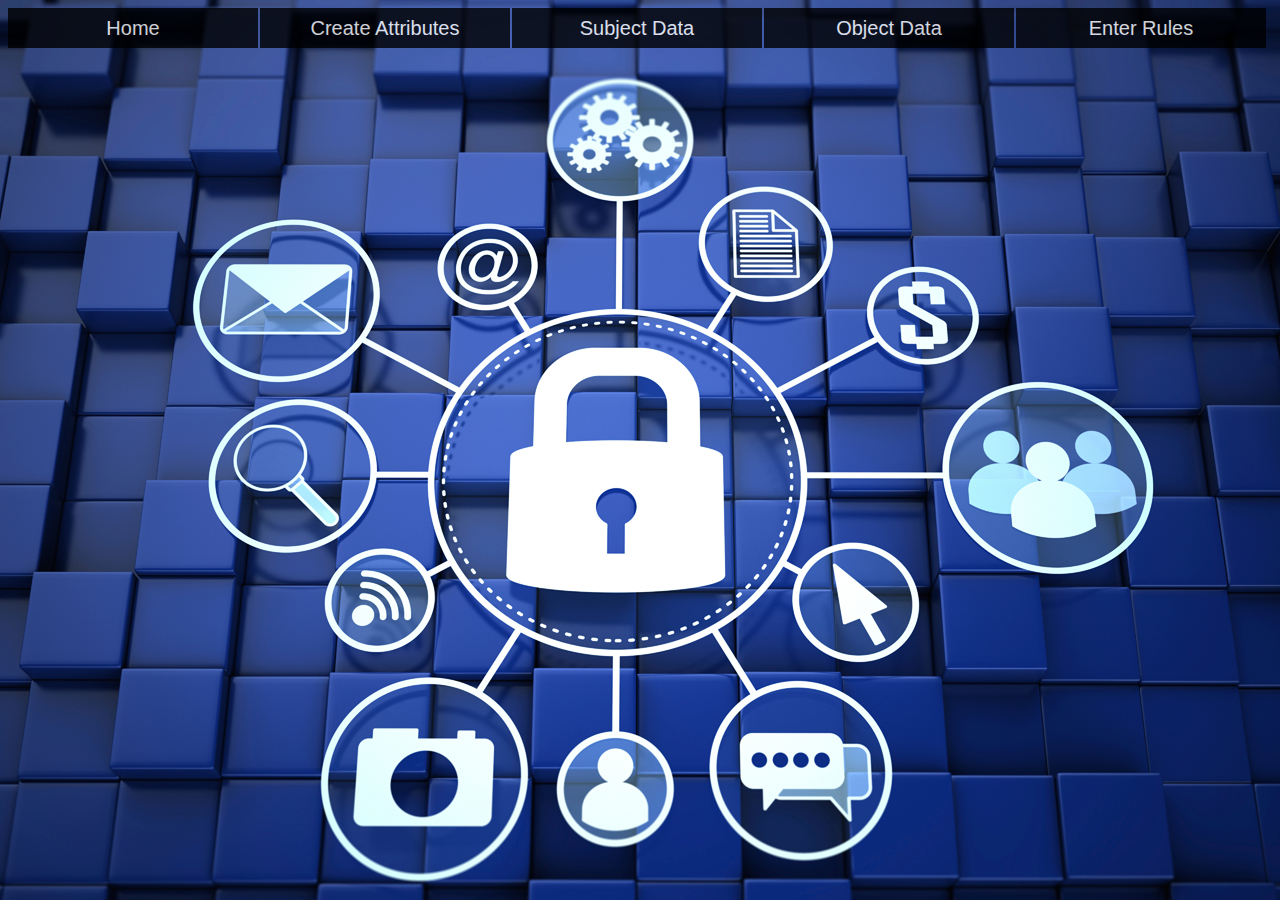
<file: index.html>
<!DOCTYPE html>
<html lang="en">
<link href="style.css" rel = "stylesheet">
<ul>
    <li><a>Home</a></li>
    <li><a>Create Attributes</a>
        <ul>
            <li><a href = "subintattrib.html">Numeric Attributes</a></li>
            <li><a href="charsubattrib.html">String Attributes</a></li>
        </ul>
    </li>

    <li><a>Subject Data</a>
        <ul>
            <li><a href="cr_subject.php">Create Subject Table</a></li>
            <li><a href="en_subdata.php">Enter Subject Data</a></li>
        </ul>
    </li>
    <li><a>Object Data</a>
        <ul>
            <li><a href="cr_object.php">Create Object Table</a></li>
            <li><a href="en_objdata.php">Enter Object Data</a></li>

        </ul>
    </li>


    <li><a href="rules.php">Enter Rules</a></li>
</ul>

<body>

</body>
</html>
</file>
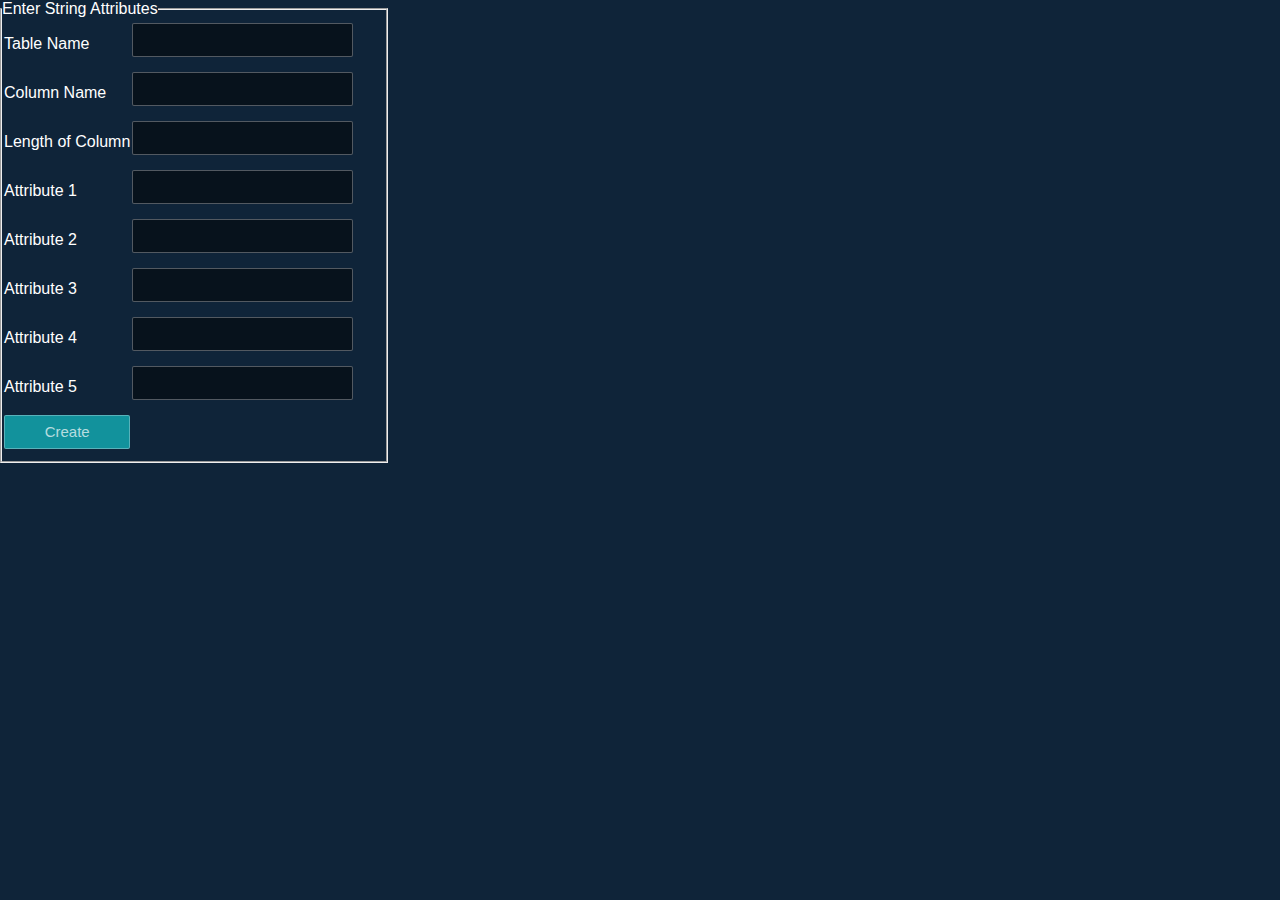
<file: charsubattrib.html>
<!DOCTYPE html>
<html lang="en">
<head>
    <meta charset="UTF-8">
    <title>Enter String Attributes</title>
</head>
<link href="style2.css" rel = "stylesheet">
<body id="body-color">
<div id="Sign-Up">
    <fieldset style="width:30%"><legend>Enter String Attributes</legend>
        <table border="0">
            <form method="POST" action="charsubattrib.php">
                <tr> <td>Table Name</td><td> <input type="text" name="tname" required></td></tr>
                <tr> <td>Column Name </td><td> <input type="text" name="colname" required></td> </tr>
                <tr> <td>Length of Column </td><td> <input type="text" name="colsize" required></td> </tr>
                <tr> <td>Attribute 1</td><td> <input type="text" name="a1" required></td> </tr>
                <tr> <td>Attribute 2</td><td> <input type="text" name="a2" required></td> </tr>
                <tr> <td>Attribute 3 </td><td><input type="text" name="a3" ></td> </tr>
                <tr> <td>Attribute 4</td><td><input type="text" name="a4" ></td> </tr>
                <tr> <td>Attribute 5</td><td><input type="text" name="a5" ></td> </tr>
                <tr> <td><input id="button" type="submit" name="submit" value="Create"></td> </tr> </form> </table> </fieldset> </div>

</body>
</html>
</file>
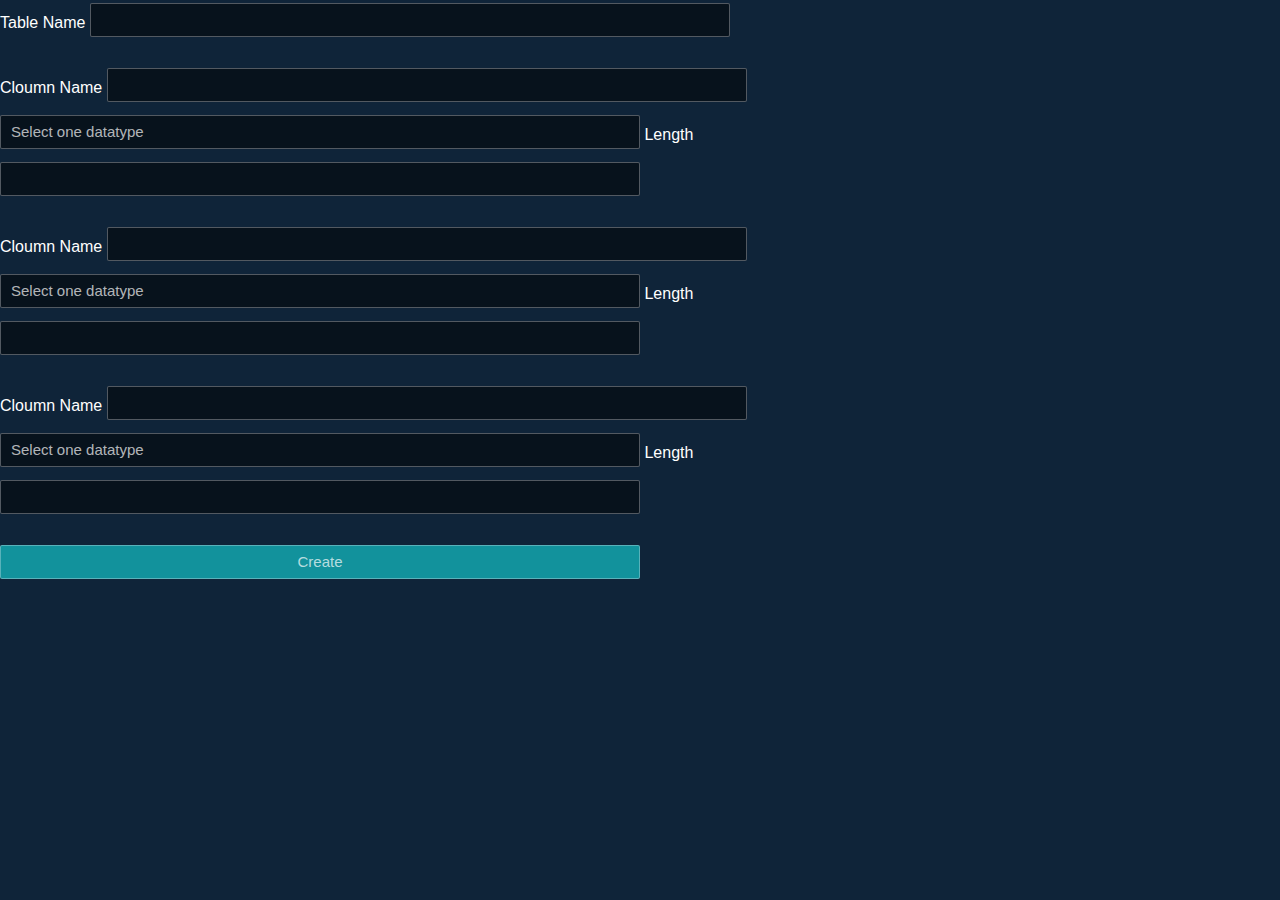
<file: cr_obj.html>
<!DOCTYPE html>
<html lang="en">
<link href="style1.css" rel = "stylesheet">
<form method="POST" action="cr_obj.php">
    <tr> <td>Table Name</td><td> <input type="text" name="tname" required></td><br><br>
    <tr> <td>Cloumn Name</td><td> <input type="text" name="cname1" required></td>
        <td><select name = "type1" >
            <option>Select one datatype</option>
            <option VALUE="INT">INT</option>
            <option VALUE="VARCHAR">VARCHAR</option>
        </select>
        </td>
        <td>Length</td><td> <input type="text" name="l1" required></td>
    </tr>
    <br><br>
    <tr> <td>Cloumn Name</td><td> <input type="text" name="cname2" required></td>
        <td><select name="type2">
            <option>Select one datatype</option>
            <option VALUE="INT">INT</option>
            <option VALUE="VARCHAR">VARCHAR</option>
        </select>
        </td>
        <td>Length</td><td> <input type="text" name="l2" required></td>
    </tr>
    <br><br>
    <tr> <td>Cloumn Name</td><td> <input type="text" name="cname3" required></td>
        <td><select name="type3">
            <option>Select one datatype</option>
            <option VALUE="INT">INT</option>
            <option VALUE="VARCHAR">VARCHAR</option>
        </select>
        </td>
        <td>Length</td><td> <input type="text" name="l3" required></td>
    </tr>
    <br><br>
    <tr> <td><input id="button" type="submit" name="submit" value="Create"></td> </tr>
</form>




</html>
</file>
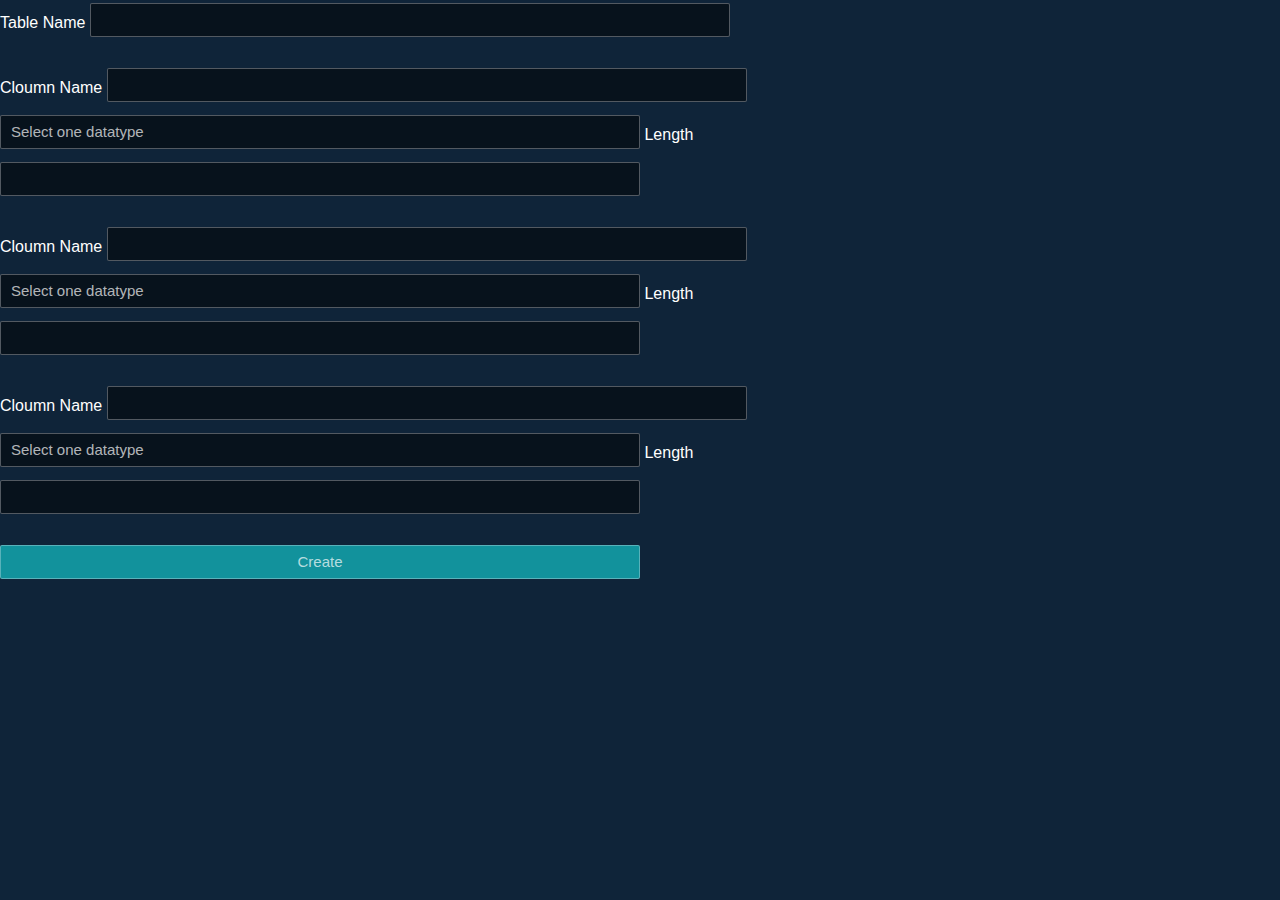
<file: cr_sub.html>
<!DOCTYPE html>
<html lang="en">
<link href="style1.css" rel = "stylesheet">
<form method="POST" action="cr_sub.php">
    <tr> <td>Table Name</td><td> <input type="text" name="tname" required></td><br><br>
<tr> <td>Cloumn Name</td><td> <input type="text" name="cname1" required></td>
    <td><select name = "type1" >
        <option>Select one datatype</option>
        <option VALUE="INT">INT</option>
        <option VALUE="VARCHAR">VARCHAR</option>
    </select>
    </td>
    <td>Length</td><td> <input type="text" name="l1" required></td>
</tr>
<br><br>
<tr> <td>Cloumn Name</td><td> <input type="text" name="cname2" required></td>
    <td><select name="type2">
        <option>Select one datatype</option>
        <option VALUE="INT">INT</option>
        <option VALUE="VARCHAR">VARCHAR</option>
    </select>
    </td>
    <td>Length</td><td> <input type="text" name="l2" required></td>
</tr>
<br><br>
<tr> <td>Cloumn Name</td><td> <input type="text" name="cname3" required></td>
    <td><select name="type3">
        <option>Select one datatype</option>
        <option VALUE="INT">INT</option>
        <option VALUE="VARCHAR">VARCHAR</option>
    </select>
    </td>
    <td>Length</td><td> <input type="text" name="l3" required></td>
</tr>
<br><br>
<tr> <td><input id="button" type="submit" name="submit" value="Create"></td> </tr>
</form>




</html>
</file>
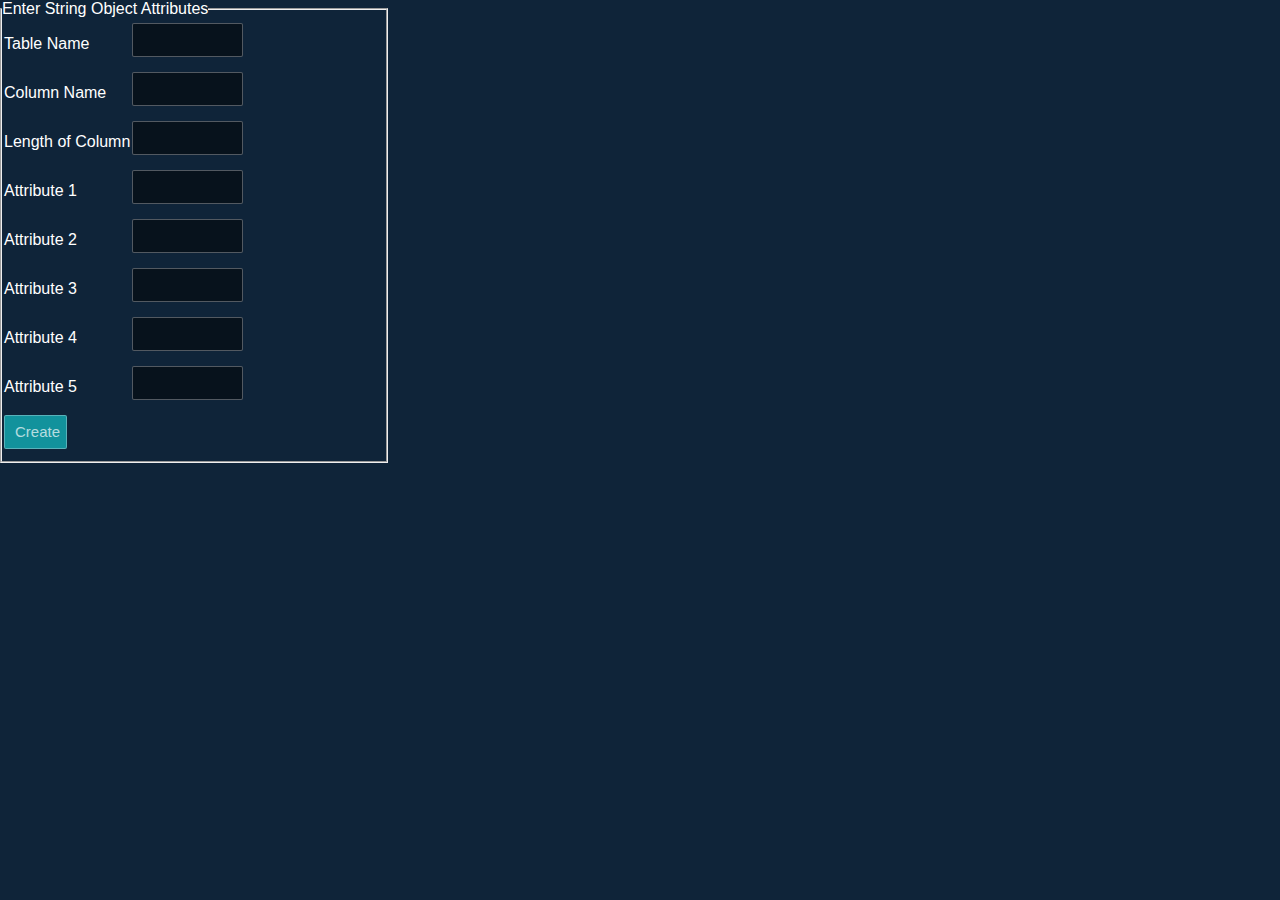
<file: objcharattrib.html>
<!DOCTYPE html>
<html lang="en">
<head>
    <meta charset="UTF-8">
    <title>Enter String Subject Attributes</title>
</head>
<link href="style1.css" rel = "stylesheet">
<body id="body-color">
<div id="Sign-Up">
    <fieldset style="width:30%"><legend>Enter String Object Attributes</legend>
        <table border="0">
            <form method="POST" action="charsubattrib.php">
                <tr> <td>Table Name</td><td> <input type="text" name="tname" required></td></tr>
                <tr> <td>Column Name </td><td> <input type="text" name="colname" required></td> </tr>
                <tr> <td>Length of Column </td><td> <input type="text" name="colsize" required></td> </tr>
                <tr> <td>Attribute 1</td><td> <input type="text" name="a1" required></td> </tr>
                <tr> <td>Attribute 2</td><td> <input type="text" name="a2" required></td> </tr>
                <tr> <td>Attribute 3 </td><td><input type="text" name="a3" ></td> </tr>
                <tr> <td>Attribute 4</td><td><input type="text" name="a4" ></td> </tr>
                <tr> <td>Attribute 5</td><td><input type="text" name="a5" ></td> </tr>
                <tr> <td><input id="button" type="submit" name="submit" value="Create"></td> </tr> </form> </table> </fieldset> </div>

</body>
</html>
</file>
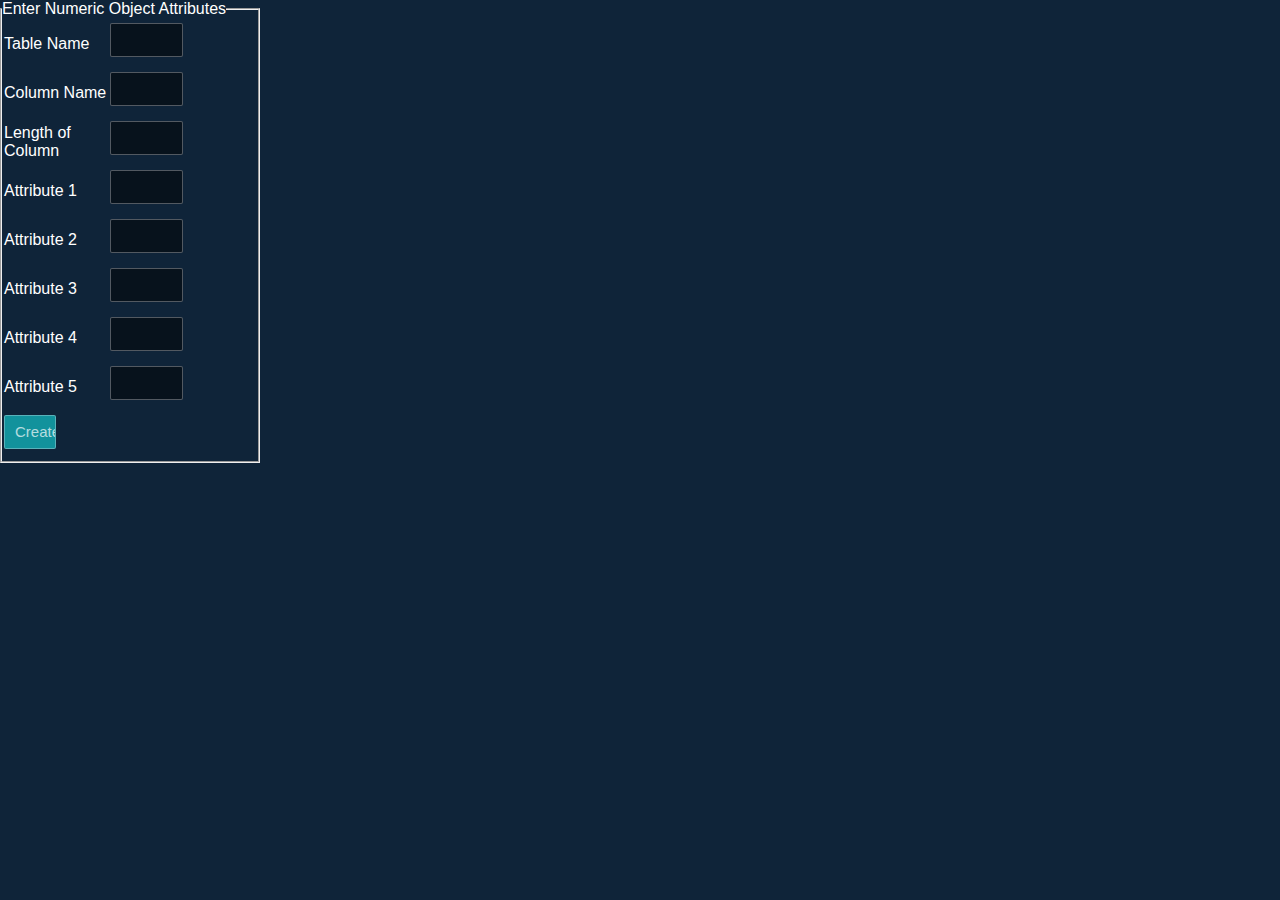
<file: objintattrib.html>
<!DOCTYPE html>
<html lang="en">
<head>
    <meta charset="UTF-8">
    <title> Numeric Object Attributes</title>
</head>
<style>
    input{
        width: 50%;
    }
</style>
<link href="style1.css" rel = "stylesheet">
<body id="body-color">
<div id="Sign-Up">
    <fieldset style="width:20%"><legend>Enter Numeric Object Attributes</legend>
        <table border="0">
            <form method="POST" action="subintattrib.php">
                <tr> <td>Table Name</td><td> <input type="text" name="tname" required></td></tr>
                <tr> <td>Column Name </td><td> <input type="text" name="colname" required></td> </tr>
                <tr> <td>Length of Column </td><td> <input type="text" name="colsize" required></td> </tr>
                <tr> <td>Attribute 1</td><td> <input type="text" name="a1" required></td> </tr>
                <tr> <td>Attribute 2</td><td> <input type="text" name="a2" required></td> </tr>
                <tr> <td>Attribute 3 </td><td><input type="text" name="a3" ></td> </tr>
                <tr> <td>Attribute 4</td><td><input type="text" name="a4" ></td> </tr>
                <tr> <td>Attribute 5</td><td><input type="text" name="a5" ></td> </tr>
                <tr> <td><input id="button" type="submit" name="submit" value="Create"></td> </tr> </form> </table> </fieldset> </div>

</body>
</html>
</file>
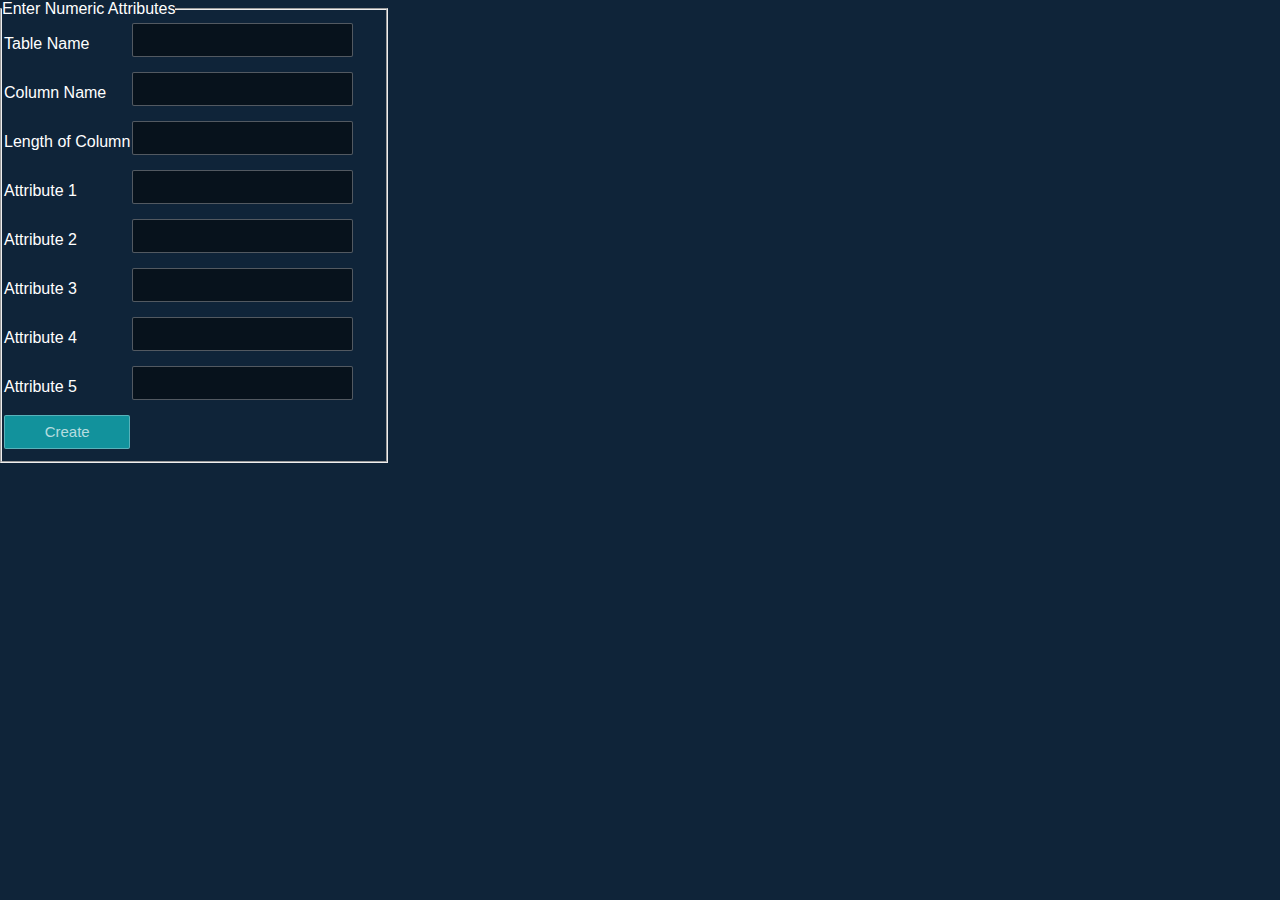
<file: subintattrib.html>
<!DOCTYPE html>
<html lang="en">
<head>
    <meta charset="UTF-8">
    <title>Enter Numeric Attributes</title>
</head>
<link href="style2.css" rel = "stylesheet">
<body id="body-color">
<div id="Sign-Up">
<fieldset style="width:30%"><legend>Enter Numeric Attributes</legend>
    <table border="0">
        <form method="POST" action="subintattrib.php">
            <tr> <td>Table Name</td><td> <input type="text" name="tname" required></td></tr>
            <tr> <td>Column Name </td><td> <input type="text" name="colname" required></td> </tr>
            <tr> <td>Length of Column </td><td> <input type="text" name="colsize" required></td> </tr>
            <tr> <td>Attribute 1</td><td> <input type="text" name="a1" required></td> </tr>
            <tr> <td>Attribute 2</td><td> <input type="text" name="a2" required></td> </tr>
            <tr> <td>Attribute 3 </td><td><input type="text" name="a3" ></td> </tr>
            <tr> <td>Attribute 4</td><td><input type="text" name="a4" ></td> </tr>
            <tr> <td>Attribute 5</td><td><input type="text" name="a5" ></td> </tr>
            <tr> <td><input id="button" type="submit" name="submit" value="Create"></td> </tr> </form> </table> </fieldset> </div>

</body>
</html>
</file>
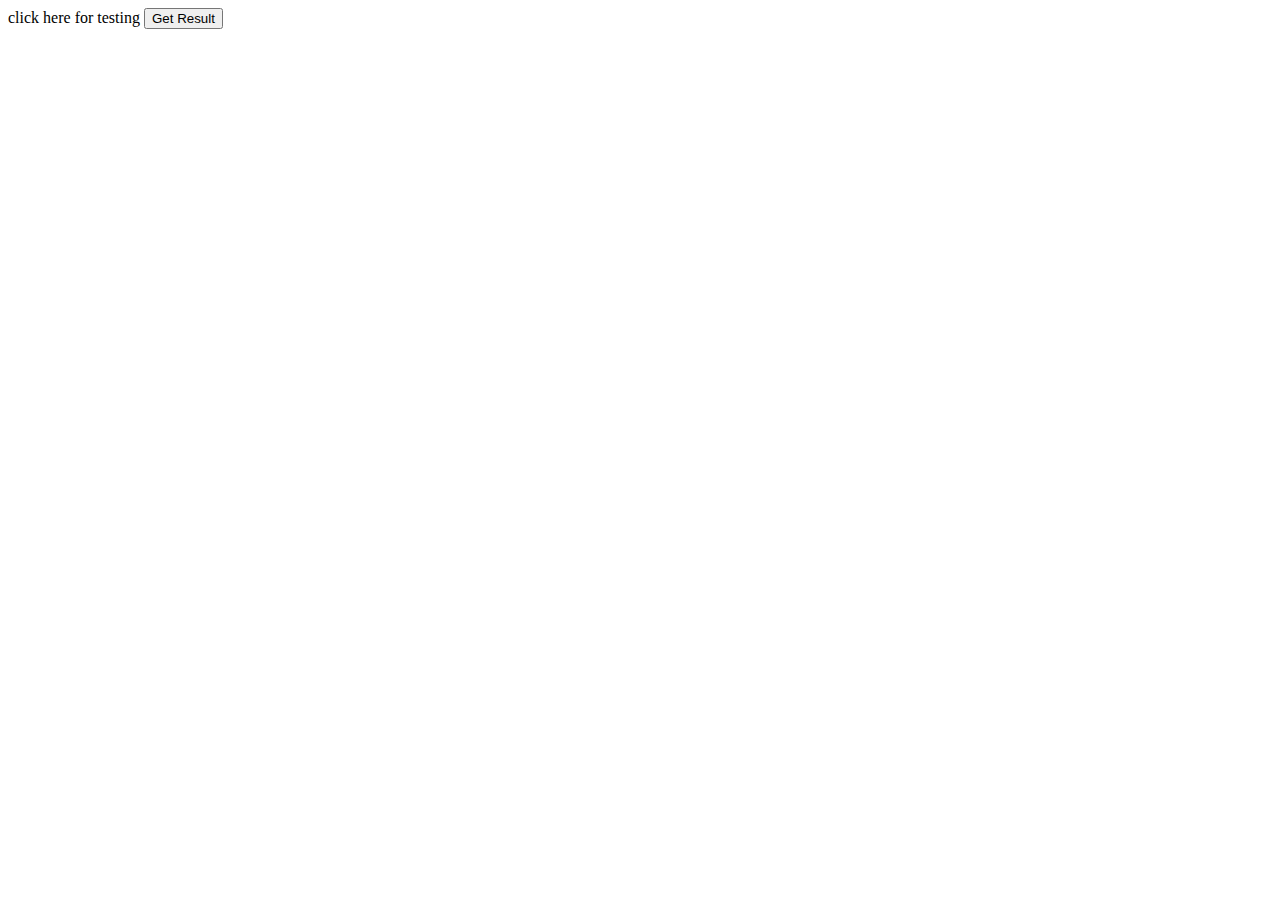
<file: test11.html>
<html>
<head>
    <title>Testing Options</title>
	
</head>
<script src = "jquery.min.js"></script>




    
	 <tr> <td>click here for testing</td> </tr> 
    <button   onclick="getVal();">Get Result</button>
	<div id = "output"></div>


<script>
    function getVal() {

        $.ajax({
                type:"POST",
                url: "api_decision.php",
                data : {
                    sub_id : 1,
					obj_id : 1,
					operation : "read"
                },
                success:function (data) {
                    
                    alert("success");
					//location.href = "hello.html";
					$("#output").html(data);
                    //console.log(data);

                },


            }
        )

    };

</script>
</html>
</file>
<file: style.css>
body{
    background: url('internet-security.jpg') no-repeat;
    background-size: cover;
    font-family: Arial;
    color: white;

}
ul{
    margin: 0px;
    padding: 0px;
    list-style: none;
}
ul li{
    float: left;
    width: 250px;
    height: 40px;
    background-color: black;
    opacity: .8;
    line-height: 40px;
    text-align: center;
    font-size: 20px;
    margin-right: 2px;
}
ul li a{
    text-decoration: none;
    color: white;
    display: block;
}
ul li a:hover{
    background-color: green;

}
ul li ul li{
    display: none;
}
ul li:hover ul li{
    display: block;
}
</file>
<file: style2.css>
*{
    margin:0;
    padding:0;
}

h1 {
    font-size: 2em;
    font-family: "Core Sans N W01 35 Light";
    font-weight: normal;
    margin: .67em 0;
    display: block;
}

#registered {
    margin-top: 50px;
}

#registered img {
    margin-bottom: 0px;
    width: 100px;
    height: 100px;
}

#registered span {
    clear: both;
    display: block;
}

img {
    margin-bottom: 20px;
}

.avatar {
    margin: 10px 0 20px 0;
}

.module{
    position:relative;
    top:10%;
    height:65%;
    width:450px;
    margin-left:auto;
    margin-right:auto;
}

.user {
    color: #66d8fc;
    font-weight: bold;
}

.userlist {
    float:left;
    padding: 30px;
}

.userlist span {
    color: #0590fc;
}

.welcome{
    position:relative;
    top:30%;
    height:65%;
    width:900px;
    margin-left:auto;
    margin-right:auto;
    margin-top: 50px;
}

::-moz-selection {
    background: #19547c;
}
::selection {
    background: #19547c;
}
input::-moz-selection {
    background: #037db6;
}
input::selection {
    background: #037db6;
}

body{
    color: #fff;
    background-color:#f0f0f0;
    font-family:helvetica;
    background:url('http://clevertechie.com/img/bnet-bg.jpg') #0f2439 no-repeat center top;
}

.body-content{
    position:relative;
    top:20px;
    height:700px;
    width:800px;
    margin-left:auto;
    margin-right:auto;
    background: transparent;
}

select,
textarea,
input[type="text"],
input[type="password"],
input[type="email"],
input[type="submit"]

{
    margin: 0 auto;
    height:30px;
    width:100%;;
    display: inline-block;
    vertical-align: middle;
    height: 34px;
    padding: 0 10px;
    margin-top: 3px;
    margin-bottom: 10px;
    font-size: 15px;
    line-height: 20px;
    border: 1px solid rgba(255, 255, 255, 0.3);
    background-color: rgba(0, 0, 0, 0.5);
    color: rgba(255, 255, 255, 0.7);
    -moz-box-sizing: border-box;
    box-sizing: border-box;
    border-radius: 2px;
}
input[type="submit"]
{
    margin: 0 auto;
    height:30px;
    width:100%;;
    display: inline-block;
    vertical-align: middle;
    height: 34px;
    padding: 0 10px;
    margin-top: 3px;
    margin-bottom: 10px;
    font-size: 15px;
    line-height: 20px;
    border: 1px solid rgba(255, 255, 255, 0.3);
    background-color: rgba(21, 255, 255, 0.5);
    color: rgba(255, 255, 255, 0.7);
    -moz-box-sizing: border-box;
    box-sizing: border-box;
    border-radius: 2px;
}


select,
textarea,
input[type="text"],
input[type="password"],
input[type="email"] {
    -webkit-appearance: none;
    -moz-appearance: none;
    -ms-appearance: none;
    appearance: none;
    -webkit-transition: background-position 0.2s, background-color 0.2s, border-color 0.2s, box-shadow 0.2s;
    transition: background-position 0.2s, background-color 0.2s, border-color 0.2s, box-shadow 0.2s;
}
select:hover,
textarea:hover,
input[type="text"]:hover,
input[type="password"]:hover,
input[type="email"]:hover {
    border-color: rgba(255, 255, 255, 0.5);
    background-color: rgba(0, 0, 0, 0.5);
    color: rgba(255, 255, 255, 0.7);
}
select:focus,
textarea:focus,
input[type="text"]:focus,
input[type="password"]:focus,
input[type="email"]:focus {
    border: 2px solid;
    border-color: #1e5f99;
    background-color: rgba(0, 0, 0, 0.5);
    color: #ffffff;
}
.btn {
    text-overflow: ellipsis;
    white-space: nowrap;
    overflow: hidden;
    margin: 3px 0;
    padding: 6px 20px;
    font-size: 15px;
    line-height: 20px;
    height: 34px;
    background-color: rgba(0, 0, 0, 0.15);
    color: #00aeff;
    border: 1px solid rgba(255, 255, 255, 0.15);
    box-shadow: 0 0 rgba(0, 0, 0, 0);
    border-radius: 2px;
    -webkit-transition: background-color 0.2s, box-shadow 0.2s, background-color 0.2s, border-color 0.2s, color 0.2s;
    transition: background-color 0.2s, box-shadow 0.2s, background-color 0.2s, border-color 0.2s, color 0.2s;
}
.btn.active,
.btn:active {
    padding: 7px 19px 5px 21px;
}
.btn.disabled:active,
.btn[disabled]:active,
.btn.disabled.active,
.btn[disabled].active {
    padding: 6px 20px !important;
}
.btn:hover,
.btn:focus {
    background-color: rgba(0, 0, 0, 0.25);
    color: #ffffff;
    border-color: rgba(255, 255, 255, 0.3);
    box-shadow: 0 0 rgba(0, 0, 0, 0);
}
.btn:active,
.btn.active {
    background-color: rgba(0, 0, 0, 0.15);
    color: rgba(255, 255, 255, 0.8);
    border-color: rgba(255, 255, 255, 0.07);
    box-shadow: inset 1.5px 1.5px 3px rgba(0, 0, 0, 0.5);
}
.btn-primary {
    background-color: #098cc8;
    color: #ffffff;
    border: 1px solid transparent;
    box-shadow: 0 0 rgba(0, 0, 0, 0);
    border-radius: 2px;
    -webkit-transition: background-color 0.2s, box-shadow 0.2s, background-color 0.2s, border-color 0.2s, color 0.2s;
    transition: background-color 0.2s, box-shadow 0.2s, background-color 0.2s, border-color 0.2s, color 0.2s;
    background-image: -webkit-linear-gradient(top, #0f9ada, #0076ad);
    background-image: linear-gradient(to bottom, #0f9ada, #0076ad);
    border: 0;
    box-shadow: 0 1px 1px rgba(0, 0, 0, 0.3), 0 0 0 1px rgba(255, 255, 255, 0.15) inset;
}
.btn-primary:hover,
.btn-primary:focus {
    background-color: #21b0f1;
    color: #ffffff;
    border-color: transparent;
    box-shadow: 0 0 rgba(0, 0, 0, 0);
}
.btn-primary:active,
.btn-primary.active {
    background-color: #006899;
    color: rgba(255, 255, 255, 0.7);
    border-color: transparent;
    box-shadow: inset 1.5px 1.5px 3px rgba(0, 0, 0, 0.5);
}
.btn-primary:hover,
.btn-primary:focus {
    background-image: -webkit-linear-gradient(top, #37c0ff, #0097dd);
    background-image: linear-gradient(to bottom, #37c0ff, #0097dd);
}
.btn-primary:active,
.btn-primary.active {
    background-image: -webkit-linear-gradient(top, #006ea1, #00608d);
    background-image: linear-gradient(to bottom, #006ea1, #00608d);
    box-shadow: 1px 1px 2px rgba(0, 0, 0, 0.6) inset, 0 0 0 1px rgba(255, 255, 255, 0.07) inset;
}
.btn-block {
    display: block;
    width: 100%;
    padding-left: 0;
    padding-right: 0;
}

.alert {
    -moz-box-sizing: border-box;
    box-sizing: border-box;
    padding: 4px 20px 4px 20px;
    font-size: 13px;
    line-height: 20px;
    margin-bottom: 20px;
    text-shadow: none;
    position: relative;
    background-color: #272e3b;
    color: rgba(255, 255, 255, 0.7);
    border: 1px solid #000;
    box-shadow: 0 0 0 1px #363d49 inset, 0 5px 10px rgba(0, 0, 0, 0.75);
}
.alert-error {
    color: #f00;
    background-color: #360e10;
    box-shadow: 0 0 0 1px #551e21 inset, 0 5px 10px rgba(0, 0, 0, 0.75);
}
.alert:empty{
    display: none;
}
.alert-success {
    color: #21ec0c;
    background-color: #15360e;
    box-shadow: 0 0 0 1px #2a551e inset, 0 5px 10px rgba(0, 0, 0, 0.75);
}
legend
{
    color: white;
}
</file>
<file: style1.css>
*{
    margin:0;
    padding:0;
}

h1 {
    font-size: 2em;
    font-family: "Core Sans N W01 35 Light";
    font-weight: normal;
    margin: .67em 0;
    display: block;
}

#registered {
    margin-top: 50px;
}

#registered img {
    margin-bottom: 0px;
    width: 100px;
    height: 100px;
}

#registered span {
    clear: both;
    display: block;
}

img {
    margin-bottom: 20px;
}

.avatar {
    margin: 10px 0 20px 0;
}

.module{
    position:relative;
    top:10%;
    height:65%;
    width:450px;
    margin-left:auto;
    margin-right:auto;
}

.user {
    color: #66d8fc;
    font-weight: bold;
}

.userlist {
    float:left;
    padding: 30px;
}

.userlist span {
    color: #0590fc;
}

.welcome{
    position:relative;
    top:30%;
    height:65%;
    width:900px;
    margin-left:auto;
    margin-right:auto;
    margin-top: 50px;
}

::-moz-selection {
    background: #19547c;
}
::selection {
    background: #19547c;
}
input::-moz-selection {
    background: #037db6;
}
input::selection {
    background: #037db6;
}

body{
    color: #fff;
    background-color:#f0f0f0;
    font-family:helvetica;
    background:url('http://clevertechie.com/img/bnet-bg.jpg') #0f2439 no-repeat center top;
}

.body-content{
    position:relative;
    top:20px;
    height:700px;
    width:800px;
    margin-left:auto;
    margin-right:auto;
    background: transparent;
}

select,
textarea,
input[type="text"],
input[type="password"],
input[type="email"]
{
    margin: 0 auto;
    height:30px;
    width:50%;;
    display: inline-block;
    vertical-align: middle;
    height: 34px;
    padding: 0 10px;
    margin-top: 3px;
    margin-bottom: 10px;
    font-size: 15px;
    line-height: 20px;
    border: 1px solid rgba(255, 255, 255, 0.3);
    background-color: rgba(0, 0, 0, 0.5);
    color: rgba(255, 255, 255, 0.7);
    -moz-box-sizing: border-box;
    box-sizing: border-box;
    border-radius: 2px;
}

select,
textarea,
input[type="text"],
input[type="password"],
input[type="email"] {
    -webkit-appearance: none;
    -moz-appearance: none;
    -ms-appearance: none;
    appearance: none;
    -webkit-transition: background-position 0.2s, background-color 0.2s, border-color 0.2s, box-shadow 0.2s;
    transition: background-position 0.2s, background-color 0.2s, border-color 0.2s, box-shadow 0.2s;
}
select:hover,
textarea:hover,
input[type="text"]:hover,
input[type="password"]:hover,
input[type="email"]:hover {
    border-color: rgba(255, 255, 255, 0.5);
    background-color: rgba(0, 0, 0, 0.5);
    color: rgba(255, 255, 255, 0.7);
}
select:focus,
textarea:focus,
input[type="text"]:focus,
input[type="password"]:focus,
input[type="email"]:focus {
    border: 2px solid;
    border-color: #1e5f99;
    background-color: rgba(0, 0, 0, 0.5);
    color: #ffffff;
}
.btn {
    text-overflow: ellipsis;
    white-space: nowrap;
    overflow: hidden;
    margin: 3px 0;
    padding: 6px 20px;
    font-size: 15px;
    line-height: 20px;
    height: 34px;
    background-color: rgba(0, 0, 0, 0.15);
    color: #00aeff;
    border: 1px solid rgba(255, 255, 255, 0.15);
    box-shadow: 0 0 rgba(0, 0, 0, 0);
    border-radius: 2px;
    -webkit-transition: background-color 0.2s, box-shadow 0.2s, background-color 0.2s, border-color 0.2s, color 0.2s;
    transition: background-color 0.2s, box-shadow 0.2s, background-color 0.2s, border-color 0.2s, color 0.2s;
}
.btn.active,
.btn:active {
    padding: 7px 19px 5px 21px;
}
.btn.disabled:active,
.btn[disabled]:active,
.btn.disabled.active,
.btn[disabled].active {
    padding: 6px 20px !important;
}
.btn:hover,
.btn:focus {
    background-color: rgba(0, 0, 0, 0.25);
    color: #ffffff;
    border-color: rgba(255, 255, 255, 0.3);
    box-shadow: 0 0 rgba(0, 0, 0, 0);
}
.btn:active,
.btn.active {
    background-color: rgba(0, 0, 0, 0.15);
    color: rgba(255, 255, 255, 0.8);
    border-color: rgba(255, 255, 255, 0.07);
    box-shadow: inset 1.5px 1.5px 3px rgba(0, 0, 0, 0.5);
}
.btn-primary {
    background-color: #098cc8;
    color: #ffffff;
    border: 1px solid transparent;
    box-shadow: 0 0 rgba(0, 0, 0, 0);
    border-radius: 2px;
    -webkit-transition: background-color 0.2s, box-shadow 0.2s, background-color 0.2s, border-color 0.2s, color 0.2s;
    transition: background-color 0.2s, box-shadow 0.2s, background-color 0.2s, border-color 0.2s, color 0.2s;
    background-image: -webkit-linear-gradient(top, #0f9ada, #0076ad);
    background-image: linear-gradient(to bottom, #0f9ada, #0076ad);
    border: 0;
    box-shadow: 0 1px 1px rgba(0, 0, 0, 0.3), 0 0 0 1px rgba(255, 255, 255, 0.15) inset;
}
.btn-primary:hover,
.btn-primary:focus {
    background-color: #21b0f1;
    color: #ffffff;
    border-color: transparent;
    box-shadow: 0 0 rgba(0, 0, 0, 0);
}
.btn-primary:active,
.btn-primary.active {
    background-color: #006899;
    color: rgba(255, 255, 255, 0.7);
    border-color: transparent;
    box-shadow: inset 1.5px 1.5px 3px rgba(0, 0, 0, 0.5);
}
.btn-primary:hover,
.btn-primary:focus {
    background-image: -webkit-linear-gradient(top, #37c0ff, #0097dd);
    background-image: linear-gradient(to bottom, #37c0ff, #0097dd);
}
.btn-primary:active,
.btn-primary.active {
    background-image: -webkit-linear-gradient(top, #006ea1, #00608d);
    background-image: linear-gradient(to bottom, #006ea1, #00608d);
    box-shadow: 1px 1px 2px rgba(0, 0, 0, 0.6) inset, 0 0 0 1px rgba(255, 255, 255, 0.07) inset;
}
.btn-block {
    display: block;
    width: 100%;
    padding-left: 0;
    padding-right: 0;
}

.alert {
    -moz-box-sizing: border-box;
    box-sizing: border-box;
    padding: 4px 20px 4px 20px;
    font-size: 13px;
    line-height: 20px;
    margin-bottom: 20px;
    text-shadow: none;
    position: relative;
    background-color: #272e3b;
    color: rgba(255, 255, 255, 0.7);
    border: 1px solid #000;
    box-shadow: 0 0 0 1px #363d49 inset, 0 5px 10px rgba(0, 0, 0, 0.75);
}
.alert-error {
    color: #f00;
    background-color: #360e10;
    box-shadow: 0 0 0 1px #551e21 inset, 0 5px 10px rgba(0, 0, 0, 0.75);
}
.alert:empty{
    display: none;
}
.alert-success {
    color: #21ec0c;
    background-color: #15360e;
    box-shadow: 0 0 0 1px #2a551e inset, 0 5px 10px rgba(0, 0, 0, 0.75);
}
legend
{
    color: white;
}
input[type="submit"]
{
    margin: 0 auto;
    height:50px;
    width:50%;;
    display: inline-block;
    vertical-align: middle;
    height: 34px;
    padding: 0 10px;
    margin-top: 3px;
    margin-bottom: 10px;
    font-size: 15px;
    line-height: 20px;
    border: 1px solid rgba(255, 255, 255, 0.3);
    background-color: rgba(21, 255, 255, 0.5);
    color: rgba(255, 255, 255, 0.7);
    -moz-box-sizing: border-box;
    box-sizing: border-box;
    border-radius: 2px;
}
</file>
